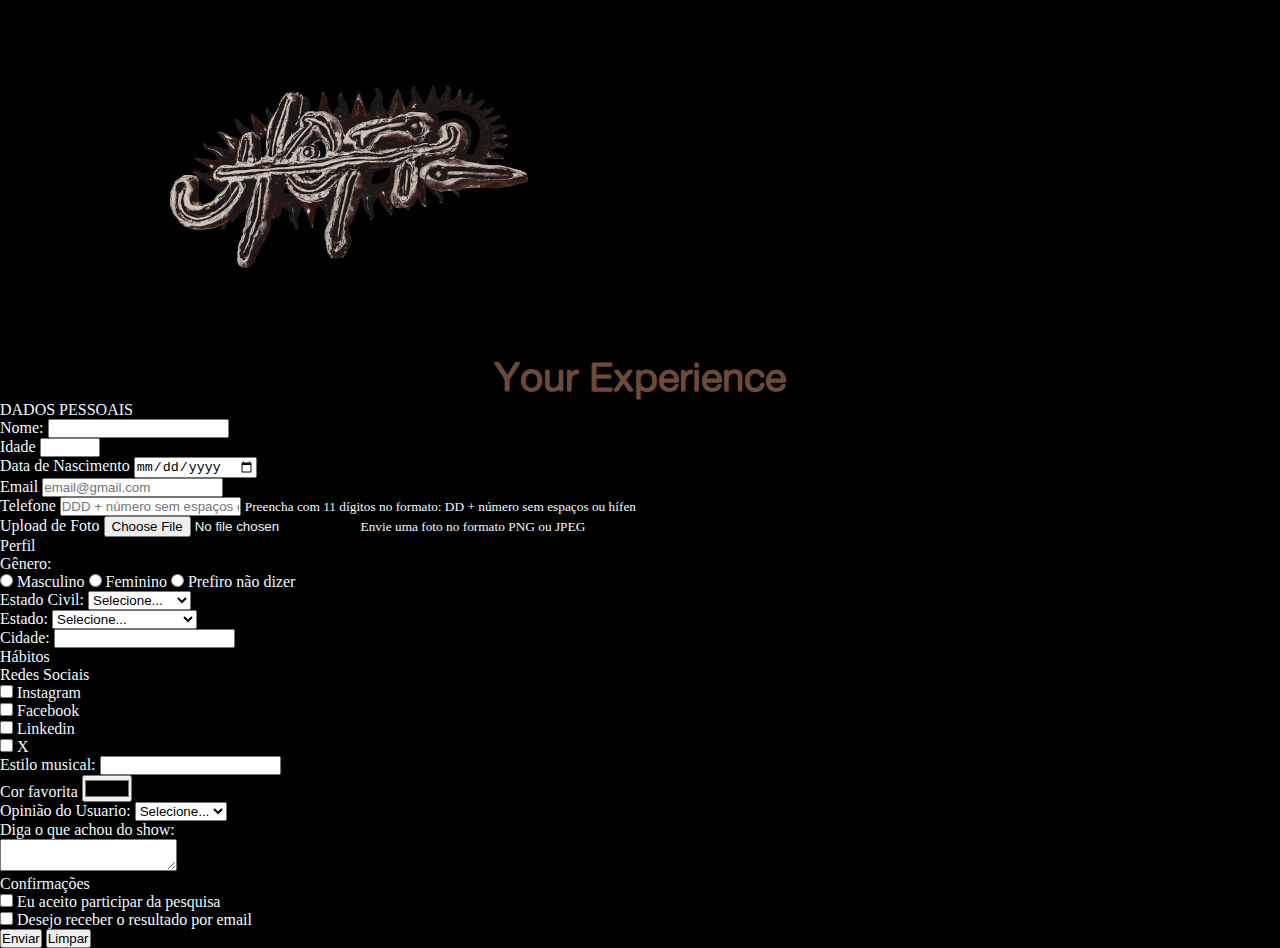
<file: index.html>
<!-- 
        <form>

        Para indicar para o navegador que iniciamos um formulário na pagina
            Usamos a TAG = "form"
            action é um atributo que receba uma URL de destino dos dados.

            Outro atributo que precisamos colocar é o "method", utilizado para dizer a forma de envio, como esses dados vão entrar.


        <input type"tipo">

        todo form precisa de pelo menos uma caixa de informacao seja ela de qual tipo for, uma caixa de texto, caixa de numero...
            type == atributo para definirmos o tipo de caixa.


        <label for="nomeDoCampo" >Nome: </label>
            Usamos para fazer a descricao dos campos - Cria uma legenda

        <button type"">Enviar</button>
            Criamos um botão com essa tag, definimos o tipo dele, existe 3 e usamos o submit, pois esse botão vai submeter essas informacoes para algum lugar
        
-->
<!DOCTYPE html>
<html lang="pt-br">
<head>
    <meta charset="UTF-8">
    <meta name="viewport" content="width=device-width, initial-scale=1.0">
    <title>Utopia Experience</title>
    <link rel="stylesheet" href="css/style.css">
    <meta name="description" content=" Utopia Formulário - Responda de forma rápida mostrando seu feedback sobre o show">
    <meta name="og:title" content="Utopia Experience">
    <meta name="og:description" content="Responda de forma rápida mostrando seu feedback sobre o show">
    <meta name="og:img" content="https://heitfernandes.github.io/utopia-experience/img/logo_utopia.jpeg">
    <meta name="og:type" content="website">
    <meta name="og:url" content="https://heitfernandes.github.io/utopia-experience/">
</head>
<body>
    <main>
     <header>
            <img src="img/logo_utopia.jpeg" alt="Imagem da logo do site">
        <h1 class="titulo">Your Experience</h1>
    </header>    
        <section>
         <form action="pages/sucess.html" method="get">
            <fieldset> 

                <legend>DADOS PESSOAIS</legend>

            <label for="name">Nome: </label> 
            <input 
            id="name" 
            type="text" 
            name="userName" 
            required> 

            <br>

            <label for="age">Idade</label>
            <input 
            id="age" 
            type="number" 
            name="userAge" 
            min="12" 
            max="100" 
            required> <!-- 
            Faz com que definimos o minimo de idade e o maximo -->

                <br>
            <label for="birthDate">Data de Nascimento</label>
            <input 
            id="birthDate" 
            type="date" 
            name="userBirthDate">
            <br>
            <label for="email">Email</label>
            <input 
            id="email" 
            type="email" 
            name="userEmail" 
            placeholder="email@gmail.com" 
            required >

        <br>

            <label for="phoneNumber">Telefone</label> <!-- 
            pattern 
            Defini o quantidade de numero que o usuario pode usar == 0 até 9 == definido entre [] e quantidade de digitos necessaria == 11 definido em {}

            placeholder faz aquele espaço em branco para o usuario preenche, ele fornece uma breve legenda de instrucao
            -->
            <input 
            id="phoneNumber" 
            type="tel" 
            name="userPhoneNumber" 
            pattern="[0-9]{11}" 
            placeholder="DDD + número sem espaços ou hífen"
            aria-describedby="phoneHelp"
            >
            <small id="phoneHelp">
                Preencha com 11 dígitos no formato: DD + 
                número sem espaços ou hífen
            </small>
        <br>

            <label for="image">Upload de Foto</label> <!-- accept faz com que a caixa de arquivo receba um tipo de arquivo sendo nesse projeto imagens-->
            <input 
            id="image" 
            type="file" 
            accept="image/*" 
            name="userImage"
            aria-describedby="imageHelp">
            <small id="imageHelp">Envie uma foto no formato PNG ou JPEG</small>
        <br>
            </fieldset>
       <fieldset>

                <legend>Perfil</legend>

                <p>Gênero: </p>
                <input  
                id="masc" 
                type="radio" 
                name="userGender" 
                value="Masculino">
                <label for="masc">Masculino</label>

                <input 
                id="fem" 
                type="radio" 
                name="userGender" 
                value="Feminino">
                <label for="fem">Feminino</label>

                <input id="notInformed" 
                type="radio" 
                name="userGender" 
                value="notInformed">
                <label for="notInformed">Prefiro não dizer</label>

                                    <br>

                <label for="maritalStatus">Estado Civil: </label>
                <select 
                id="maritalStatus" 
                name="userMaritalStatus" 
                required>  Criando uma lista suspensa
                            <option value="notInformed">Selecione...</option>
                            <option value="solteiro">Solteiro</option>
                            <option value="casado">Casado</option>
                            <option value="divorciado">Divorciado</option>
                            <option value="uniaoEstavel">União estável</option>
                </select>
            <br>
            <label for="state">Estado: </label>
                <select 
                id="state" 
                name="userState" 
                required> 
                    <option value="notInformed">Selecione...</option>
                    <option value="acre">Acre</option>
                    <option value="alagoas">Alagoas</option>
                    <option value="amapa">Amapá</option>
                    <option value="amazonas">Amazonas</option>
                    <option value="bahia">Bahia</option>
                    <option value="ceara">Ceará</option>
                    <option value="distritoFederal">Distrito Federal</option>
                    <option value="dspiritoSanto">Espirito Santo</option>
                    <option value="goias">Goiás</option>
                    <option value="maranhao">Maranhão</option>
                    <option value="matoGrossoDoSul">Mato Grosso do Sul</option>
                    <option value="matoGrosso">Mato Grosso</option>
                    <option value="minasGerais">Minas Gerais</option>
                    <option value="Para">Pará</option>
                    <option value="paraiba">Paraíba</option>
                    <option value="parana">Paraná</option>
                    <option value="pernambuco">Pernambuco</option>
                    <option value="piaui">Piauí</option>
                    <option value="rioDeJaneiro">Rio de Janeiro</option>
                    <option value="rioGrandeDoNorte">Rio Grande do Norte</option>
                    <option value="rioGrandeDosul">Rio Grande do Sul</option>
                    <option value="rondonia">Rondônia</option>
                    <option value="roraima">Roraima</option>
                    <option value="santaCatherine">Santa Catarina</option>
                    <option value="saoPaulo">São Paulo</option>
                    <option value="sergipe">Sergipe</option>
                    <option value="tocantins">Tocantins</option>
                </select>
                <br>
                <label for="city">Cidade: </label>
                <input 
                id="city" 
                type="text" 
                name="userCity" 
                required 
                min="7" 
                max="19">
        </fieldset> 
        <fieldset>

            <legend>Hábitos</legend>

                <p>Redes Sociais</p>
        <input 
            id="instagram" 
            type="checkbox" 
            name="userSocial" 
            value="instagram">
            <label for="instagram">Instagram</label>

                <br>

            <input  id="facebook" 
            type="checkbox" 
            name="userSocial" 
            value="facebook">
            <label for="facebook">Facebook</label>

                <br>

            <input 
            id="linkedin" 
            type="checkbox" 
            name="userSocial" 
            value="linkedin">
            <label for="linkedin">Linkedin</label>

                <br>

         <input 
         id="X" 
         type="checkbox" 
         name="userSocial" 
         value="X">
            <label for="X">X</label>

                <br>

            <label for="musicStyle">Estilo musical: </label>
              <input 
              list="styleTypes" 
              id="musicStyle" 
              name="userMusicStyle" 
              type="text">

                 <datalist id="styleTypes"> <!-- lista de dados para relacionar com o input, percebe-se no input que chamamos o list="idDaLista" para se conectar com ele  -->
                        <option value="rock"></option>
                        <option value="pop"></option>
                        <option value="trap"></option>
                        <option value="rap"></option>
                </datalist>

            <br>

                <label for="favoriteColor">Cor favorita</label>
                <input 
                type="color" 
                name="userFavoriteColor" 
                id="favoriteColor">

            <br>

        <label for="option">Opinião do Usuario:</label>
            <select 
            name="userOpinion" 
            id="option">
                <option value="notInformed">Selecione...</option>
                <option value="otima">Ótima</option>
                <option value="boa">Boa</option>
                <option value="regular">Regular</option>
                <option value="ruim">Ruim</option>
            </select>
                <br>
            <label for="comentary">Diga o que achou do show: </label>
                <br>
            <textarea 
            name="userComentary" 
            id="comentary" 
            placeholder="Coloque sua Opinião aqui...">
        </textarea>

            <br>

            <fieldset>
                
                    <legend>Confirmações</legend>

                    <input 
                    type="checkbox" 
                    name="userLgpd" 
                    id="userLgpdTerm" 
                    value="accept" 
                    required>

                    <label for="userLgpdTerm">Eu aceito participar da pesquisa</label>

                    <br>

                    <input 
                    type="checkbox" 
                    name="userGetResult" 
                    id="getResult" 
                    value="accepted" 
                    required>

                    <label for="getResult">Desejo receber o resultado por email</label>

            </fieldset>
        </fieldset>

            <button type="submit" title="Enviar formulário" aria-label="Enviar dados do formulário">Enviar</button>
            <button type="reset" title="Limpar formulário" aria-label="Limpar dados do formulário">Limpar</button>

        </form>
     </section>
    </main>
</body>
</html>
</file>
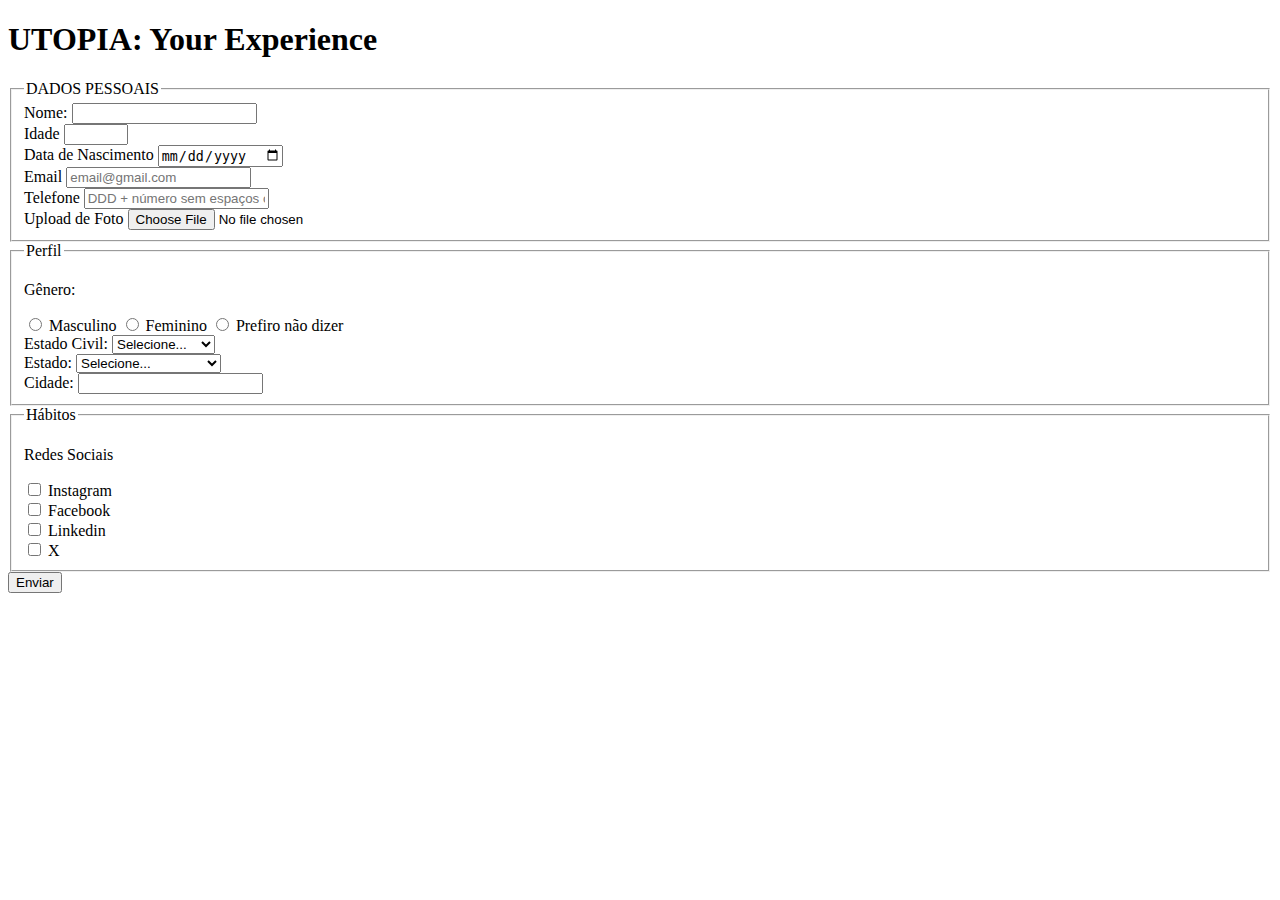
<file: utopia_project/index.html>
<!-- 
        <form>

        Para indicar para o navegador que iniciamos um formulário na pagina
            Usamos a TAG = "form"
            action é um atributo que receba uma URL de destino dos dados.

            Outro atributo que precisamos colocar é o "method", utilizado para dizer a forma de envio, como esses dados vão entrar.


        <input type"tipo">

        todo form precisa de pelo menos uma caixa de informacao seja ela de qual tipo for, uma caixa de texto, caixa de numero...
            type == atributo para definirmos o tipo de caixa.


        <label for="nomeDoCampo" >Nome: </label>
            Usamos para fazer a descricao dos campos - Cria uma legenda

        <button type"">Enviar</button>
            Criamos um botão com essa tag, definimos o tipo dele, existe 3 e usamos o submit, pois esse botão vai submeter essas informacoes para algum lugar
        
-->
<!DOCTYPE html>
<html lang="pt-br">
<head>
    <meta charset="UTF-8">
    <meta name="viewport" content="width=device-width, initial-scale=1.0">
    <title>Utopia Experience</title>
</head>
<body>
    <header>
        <h1>UTOPIA: Your Experience</h1>
    </header>    
        <section>
         <form action="" method="get">
            <fieldset> <!-- usamos essa tag para indicarmos para o navegador que está comecando um conjunto de elementos-->
                <legend>DADOS PESSOAIS</legend>
                
            <!-- DADOS PESSOAIS -->
            <label for="userName">Nome: </label> 
            <input type="text" name="userName" required> <!-- 
            Required faz com que seja obrigatorio inserir o nome-->

                <br>

            <label for="userAge">Idade</label>
            <input type="number" name="userAge" min="12" max="100" required> <!-- 
            Faz com que definimos o minimo de idade e o maximo -->

                <br>
            <label for="birthDate">Data de Nascimento</label>
            <input type="date" name="birthDate">
            <br>
            <label for="userEmail">Email</label>
            <input type="email" name="userEmail" placeholder="email@gmail.com" required >

        <br>

            <label for="userPhoneNumber">Telefone</label> <!-- 
            pattern 
            Defini o quantidade de numero que o usuario pode usar == 0 até 9 == definido entre [] e quantidade de digitos necessaria == 11 definido em {}

            placeholder faz aquele espaço em branco para o usuario preenche, ele fornece uma breve legenda de instrucao
            -->
            <input type="tel" name="userPhoneNumber" pattern="[0-9]{11}" placeholder="DDD + número sem espaços ou hífen">

        <br>

            <label for="userImage">Upload de Foto</label> <!-- accept faz com que a caixa de arquivo receba um tipo de arquivo sendo nesse projeto imagens-->
            <input type="file" accept="image/*" name="userImage">
        <br>
            </fieldset>
       <fieldset>

                <legend>Perfil</legend>

                <p>Gênero: </p>
                <input type="radio" name="userGender" value="Masculino">
                <label for=""userGender>Masculino</label>

                <input type="radio" name="userGender" value="Feminino">
                <label for=""userGender>Feminino</label>

                <input type="radio" name="userGender" value="notInformed">
                <label for=""userGender>Prefiro não dizer</label>
                                    <br>
                <label for="maritalStatus">Estado Civil: </label>
                <select name="maritalStatus" required>  Criando uma lista suspensa
                            <option value="notInformed">Selecione...</option>
                            <option value="solteiro">Solteiro</option>
                            <option value="casado">Casado</option>
                            <option value="divorciado">Divorciado</option>
                            <option value="uniaoEstavel">União estável</option>
                </select>
            <br>
            <label for="userState">Estado: </label>
                <select name="userState" required> 
                    <option value="notInformed">Selecione...</option>
                    <option value="acre">Acre</option>
                    <option value="alagoas">Alagoas</option>
                    <option value="amapa">Amapá</option>
                    <option value="amazonas">Amazonas</option>
                    <option value="bahia">Bahia</option>
                    <option value="ceara">Ceará</option>
                    <option value="distritoFederal">Distrito Federal</option>
                    <option value="dspiritoSanto">Espirito Santo</option>
                    <option value="goias">Goiás</option>
                    <option value="maranhao">Maranhão</option>
                    <option value="matoGrossoDoSul">Mato Grosso do Sul</option>
                    <option value="matoGrosso">Mato Grosso</option>
                    <option value="minasGerais">Minas Gerais</option>
                    <option value="Para">Pará</option>
                    <option value="paraiba">Paraíba</option>
                    <option value="parana">Paraná</option>
                    <option value="pernambuco">Pernambuco</option>
                    <option value="piaui">Piauí</option>
                    <option value="rioDeJaneiro">Rio de Janeiro</option>
                    <option value="rioGrandeDoNorte">Rio Grande do Norte</option>
                    <option value="rioGrandeDosul">Rio Grande do Sul</option>
                    <option value="rondonia">Rondônia</option>
                    <option value="roraima">Roraima</option>
                    <option value="santaCatherine">Santa Catarina</option>
                    <option value="saoPaulo">São Paulo</option>
                    <option value="sergipe">Sergipe</option>
                    <option value="tocantins">Tocantins</option>
                </select>
                <br>
                <label for="userCity">Cidade: </label>
                <input type="text" name="userCity" required min="7" max="19">
        </fieldset> 
        <fieldset>
            <legend>Hábitos</legend>
                <p>Redes Sociais</p>
            <input type="checkbox" name="social" value="instagram">
        <label for="social">Instagram</label>
                <br>
            <input type="checkbox" name="social" value="facebook">
        <label for="social">Facebook</label>
                <br>
            <input type="checkbox" name="social" value="linkedin">
        <label for="social">Linkedin</label>
                <br>
         <input type="checkbox" name="social" value="X">
            <label for="social">X</label>
                <br>
        </fieldset>
            <button type="submit">Enviar</button>
        </form>
     </section>
    </body>
</html>
</file>
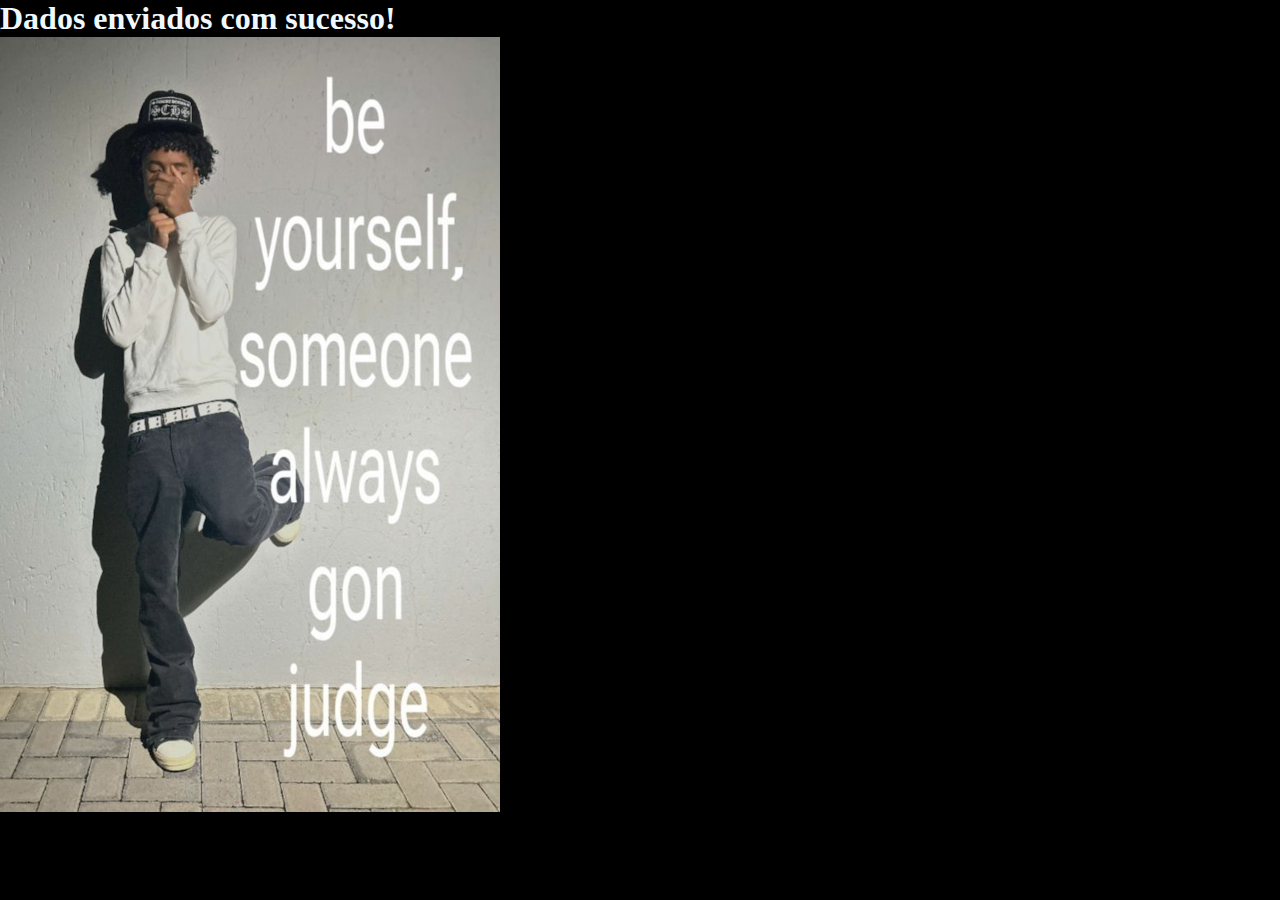
<file: pages/sucess.html>
<!DOCTYPE html>
<html lang="pt-br">
<head>
    <meta charset="UTF-8">
    <meta name="viewport" content="width=device-width, initial-scale=1.0">
    <title>Sucesso</title>
    <link rel="stylesheet" href="../css/style.css">
</head>
<body> 
    <main>
        <h1>Dados enviados com sucesso!</h1>
        <img src="../img/be-yourself.png" alt="Imagem com ditado!">
    </main>
</body>
</html>
</file>
<file: css/style.css>
* {
    margin: 0;
    padding: 0;
    box-sizing: border-box;
}

@font-face {
    font-family: "AlteHaas";
    src: url(/fonts/AlteHaasGroteskRegular.ttf);
}

@font-face {
    font-family: "Montserrat";
    src: url(/fonts/Montserrat-Medium.ttf);
}

body {
    background-color: black;
    color: aliceblue;
}

fieldset {
border: none;
}

.logoPrincipal{
   display: block;
    margin-left: auto;
    margin-right: auto;
    width: 50%;
}

.titulo {
    font-size: 40px;
    font-family: AlteHaas, sans-serif, 'Times New Roman', Times, serif;
    color: #6B4A3A ;
    text-align: center;
    position: relative;
    animation: movimento 5s infinite;
    animation-duration: 4s;
}

.sectionPrincipal{
    text-align: center;
    font-family: Montserrat, sans-serif, 'Times New Roman', Times, serif;
    color: #ffffff ;
}

.formDP{
    margin-top: 5%;
    margin-bottom: 5%;
    gap: 50px;

}

@keyframes movimento{
    from {left: 0px;}
    to {left: 20px;}
}
</file>
